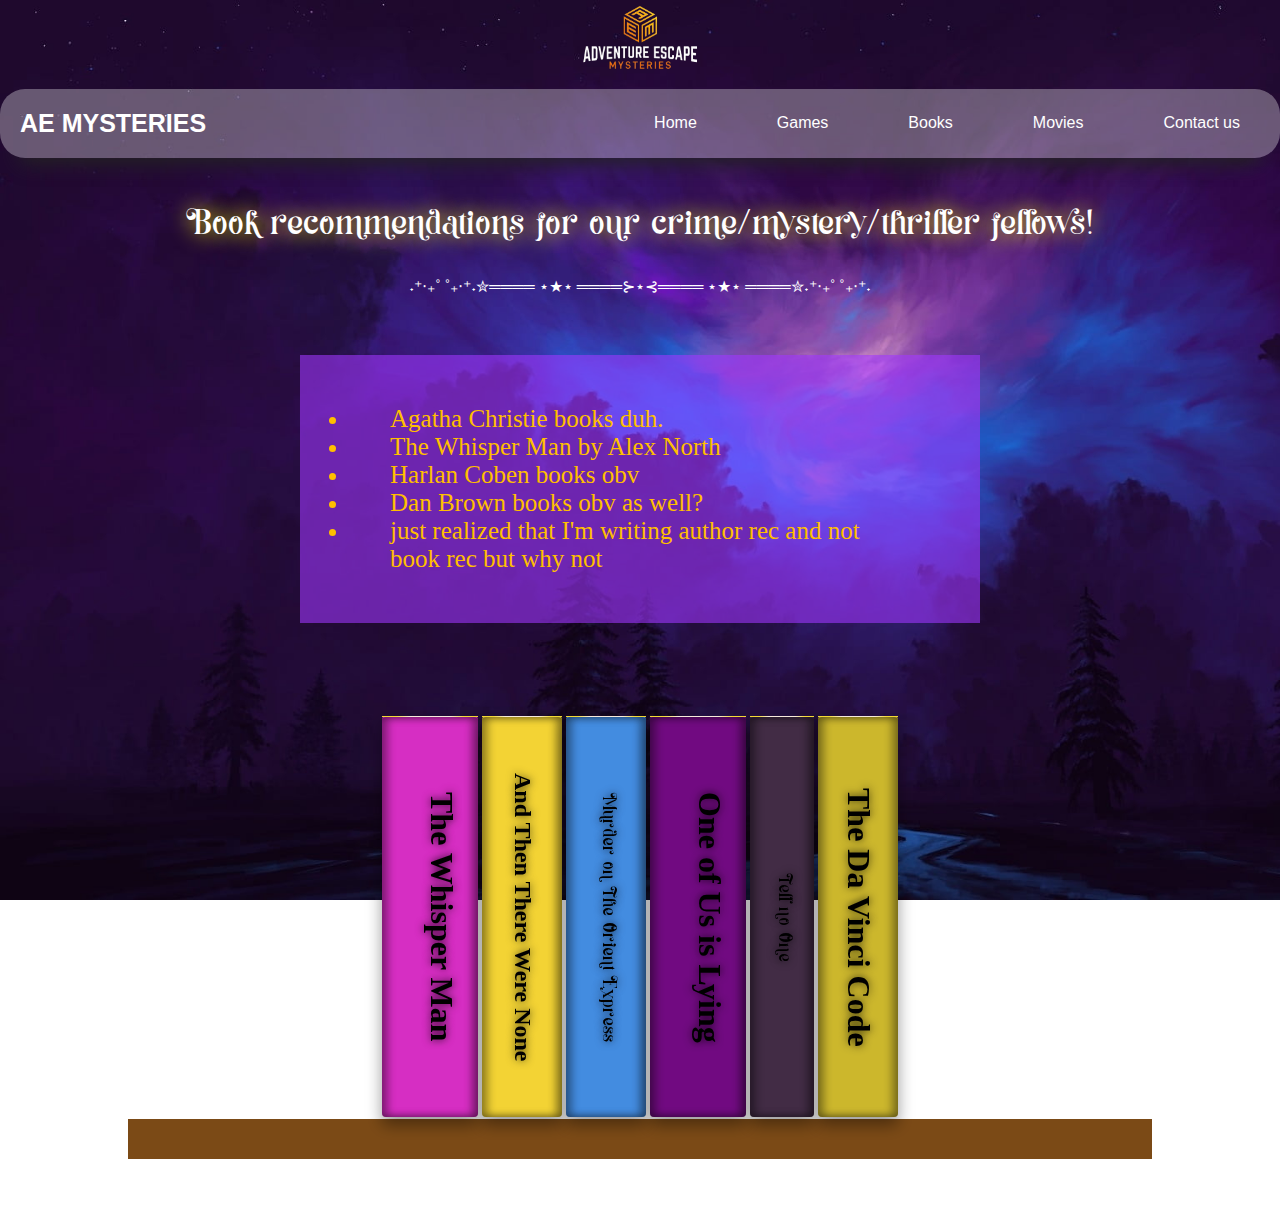
<file: Books.html>
<!DOCTYPE html>
<html lang="en">
<head>
    <meta charset="UTF-8">
    <meta http-equiv="X-UA-Compatible" content="IE=edge">
    <meta name="viewport" content="width=device-width, initial-scale=1.0">
    <link rel="icon" type="image/svg" href="ic.svg">
    <link rel="stylesheet" href="styles.css">
    <link rel="stylesheet" href="books.css">
    
    <title>Bookworms united</title>
</head>
<body>
    <center><img class="log" src="logo.png" width="120px"></center>
        <nav>
        <div class="title"><b>AE MYSTERIES</b></div>
        <ul>
            <li><a class="but" href="index.html">Home</a></li>
            <li><a class="but" href="games.html">Games</a></li>
            <li><a class="but" href="Books.html">Books</a></li>
            <li><a class="but" href="movies.html">Movies</a></li>
            <li><a class="but" href="contact.html">Contact us</a></li>
        </ul>    
    </nav></div><br>
    <h2 style="padding-bottom: none; text-align:center;color: #ffffff; font-family: 'hab',sans-serif; font-weight: 550; font-size: 35px; text-shadow:0 0 0.6em hsl(60, 100%, 50%);">Book recommendations for our crime/mystery/thriller fellows!</h2>
          <p style="color: white;text-align: center;">˖⁺‧₊˚  ˚₊‧⁺˖✮════ ⋆★⋆ ════⊱⋆⊰════ ⋆★⋆ ════✮˖⁺‧₊˚  ˚₊‧⁺˖</p><br>
          <ul style="font-size: 25px; align-items: center; margin-right: 300px;margin-left: 300px;padding: 50px; background-color: rgba(161, 54, 255, 0.586); color: #ffbf00;">
        <li>Agatha Christie books duh.
        </li>
        <li>The Whisper Man by Alex North</li>
        <li>Harlan Coben books obv</li>
        <li>Dan Brown books obv as well?</li>
        <li>just realized that I'm writing author rec and not book rec but why not</li>
    </ul><br>
    <div id='shelf'>
        <div class='book-bg b1'>
          <div class='book flex-column'>
            <div id='book-shading'></div>
            <h1 style='margin-left: 45px; line-height: 1%'>The Whisper Man</h1>
          </div>
        </div>
        <div class='book-bg b2' style="background-color: #ffd500;">
          <div class='book'>
            <div id='book-shading'></div>
            <h2>And Then There Were None</h2>
          </div>
        </div>
        <div class='book-bg b3' style="background-color: #2e8fff;">
          <div class='book'>
            <div id='book-shading'></div>
            <h3 style="font-family: 'hab';
            font-weight: 300;" >Murder on The Orient Express</h3>
          </div>
        </div>
        <div class='book-bg b4' style="background-color: #89009e;">
          <div class='book flex-column'>
            <div id='book-shading'></div>
            <h1 style='margin-left: 45px; line-height: 1%'>One of Us is Lying</h1>
          </div>
        </div>
        <div class='book-bg b5' style="background-color: #472a4b;">
          <div class='book'>
            <div id='book-shading'></div>
            <h3 style="font-family: 'hab';
            font-weight: 250;">Tell no One</h3>
          </div>
        </div>
        <div class='book-bg b6' style="background-color: #d5b900;">
          <div class='book'>
            <div id='book-shading'></div>
            <h1>The Da Vinci Code</h1>
          </div>
        </div>
      </div>
      <center><section style=" width: 80%; background-color: #7b4a16; height: 40px;"></section></center>
      <br><br><br>
</body>
</html>
</file>
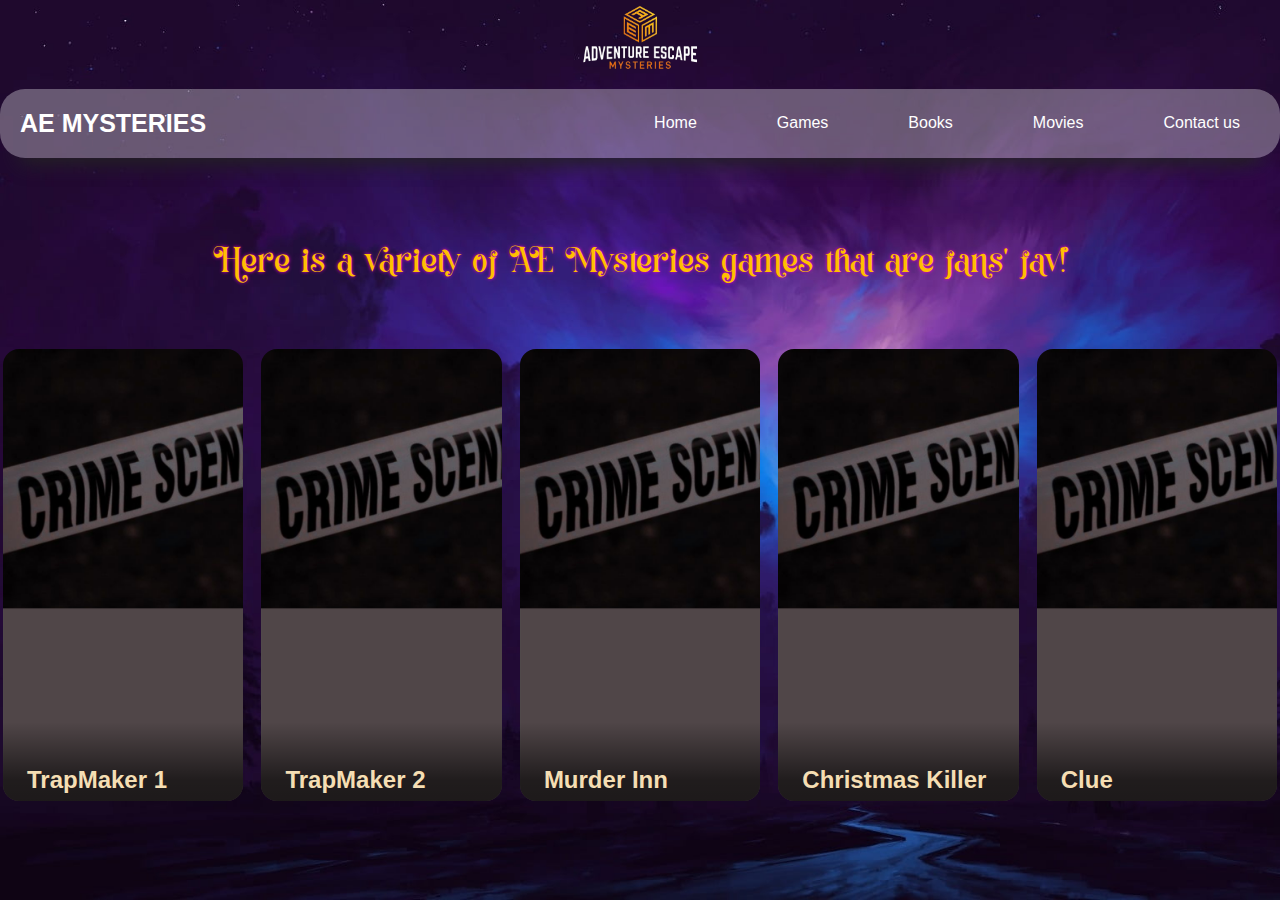
<file: games.html>
<!DOCTYPE html>
<html lang="en">
<head>
    <link rel="stylesheet" href="styles1.css">
    <link rel="icon" type="image/svg" href="ic.svg">
    <meta charset="UTF-8">
    <meta http-equiv="X-UA-Compatible" content="IE=edge">
    <meta name="viewport" content="width=device-width, initial-scale=1.0">
    <title>Games</title>
</head>
<body>
    <center><img class="log" src="logo.png" width="120px"></center>
    <div class="blocka"> 
        <nav>
        <div class="title"><b>AE MYSTERIES</b></div>
        <ul>
            <li><a class="but" href="index.html">Home</a></li>
            <li><a class="but" href="games.html">Games</a></li>
            <li><a class="but" href="Books.html">Books</a></li>
            <li><a class="but" href="movies.html">Movies</a></li>
            <li><a class="but" href="contact.html">Contact us</a></li>
        </ul>    
    </nav></div></div>
    <p class="title1" style="color: #ffbf00; font-family: 'hab',sans-serif; font-weight: 500; font-size: 35px; text-shadow:0 0 0.1em hsl(311, 100%, 50%);">Here is a variety of AE Mysteries games that are fans' fav!</p>
    <table><tr>
        <td><div class="card1">
            <div class="card-content">
            <h2 class="card-title">TrapMaker 1</h2>
            <p class="card-body">A suspicious death lures Detective Kate Gray to a high-tech security conference. Was it murder? Is she next? She has to be quick to find out, time is ticking.</p>
        <a href="https://play.google.com/store/apps/details?id=com.haiku.adventure.escape.game.mystery.stories" class="buttoncard">Install</a>
            </div>
        </div></td>
        <td width="20px"></td>
        <td><div class="card">
            <div class="card-content">
            <h2 class="card-title">TrapMaker 2</h2>
            <p class="card-body">A new case begins with a dead body by the river. But can Kate focus and solve this case or will she be haunted by Trapmaker's escape? That's what we'll find out</p>
        <a href="https://play.google.com/store/apps/details?id=com.haiku.adventure.escape.game.mystery.stories" class="buttoncard">Install</a>
            </div>
        </div></td>
        <td width="20px"></td>
        <td><div class="card">
            <div class="card-content">
            <h2 class="card-title">Murder Inn</h2>
            <p class="card-body">College friends reunite at a remote mountain where mysteries and secrets run deep, and people are murdered in eerie circumstances. Who is innocent?& Who is lying?</p>
        <a href="https://play.google.com/store/apps/details?id=com.haiku.adventure.escape.game.mystery.stories" class="buttoncard">Install</a>
            </div>
        </div></td>
        <td width="20px"></td>
        <td><div class="card">
            <div class="card-content">
            <h2 class="card-title">Christmas Killer</h2>
            <p class="card-body">A homicide victim is found downtown holding a familiar calling card - a snow globe. Kate realizes she is on the trail of the notoriously dangerous serial murderer.</p>
        <a href="https://play.google.com/store/apps/details?id=com.haiku.adventure.escape.game.mystery.stories" class="buttoncard">Install</a>
            </div>
        </div></td>
        <td width="20px"></td>
        <td><div class="card">
            <div class="card-content">
            <h2 class="card-title">Clue</h2>
            <p class="card-body">In Clue: The Murder of Mr. Black, meet the suspects while you explore the manor and locate clues to solve the case. Who killed Mr. Black, with what, and where? </p>
        <a href="https://play.google.com/store/apps/details?id=com.haiku.adventure.escape.game.mystery.stories" class="buttoncard">Install</a>
            </div>
        </div></td>
    </tr></table>
</body>
</html>
</file>
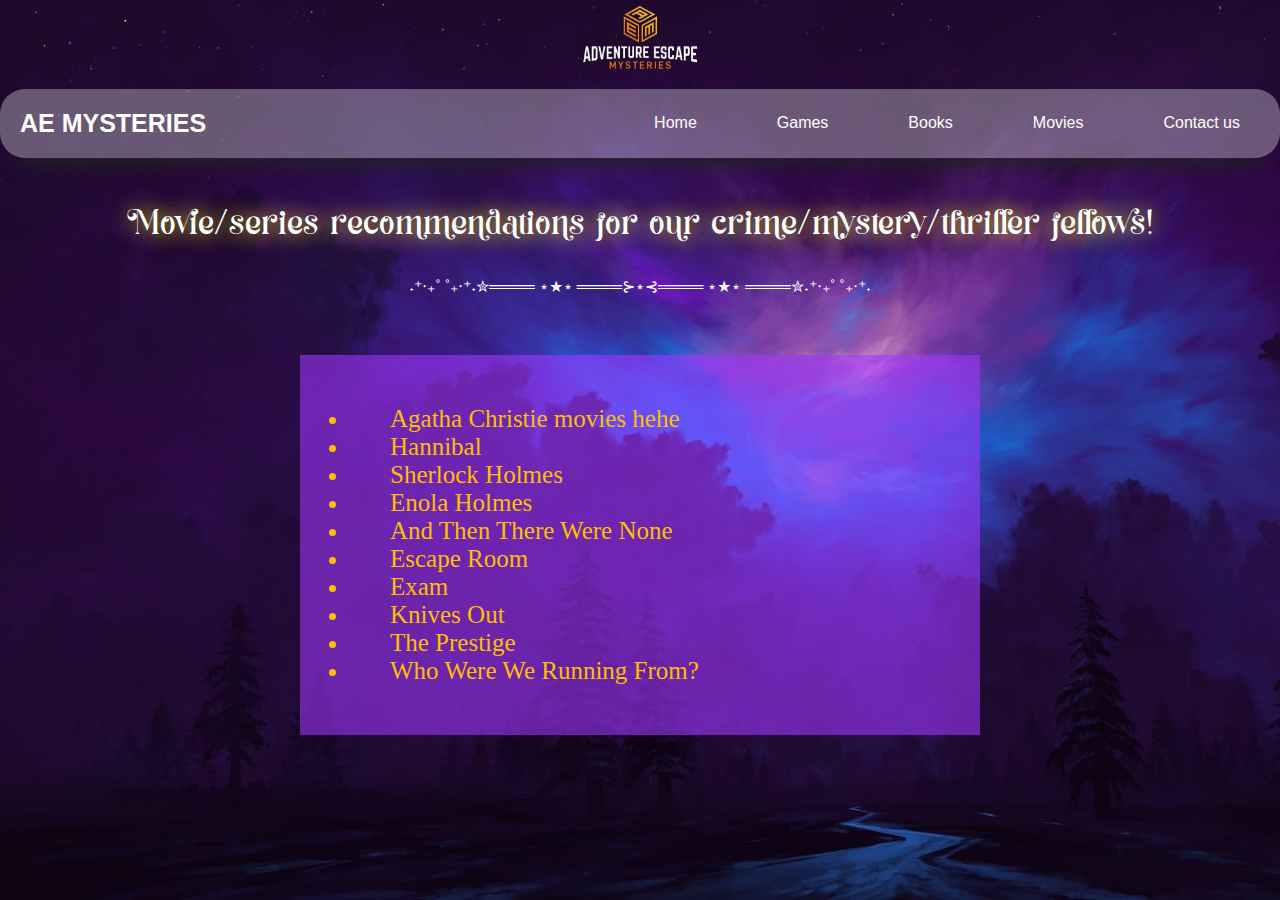
<file: movies.html>
<!DOCTYPE html>
<html lang="en">
<head>
    <meta charset="UTF-8">
    <meta http-equiv="X-UA-Compatible" content="IE=edge">
    <meta name="viewport" content="width=device-width, initial-scale=1.0">
    <link rel="icon" type="image/svg" href="ic.svg">
    <link rel="stylesheet" href="styles.css">
    <title>Bookworms united</title>
</head>
<body>
    <center><img class="log" src="logo.png" width="120px"></center>
        <nav>
        <div class="title"><b>AE MYSTERIES</b></div>
        <ul>
            <li><a class="but" href="index.html">Home</a></li>
            <li><a class="but" href="games.html">Games</a></li>
            <li><a class="but" href="Books.html">Books</a></li>
            <li><a class="but" href="movies.html">Movies</a></li>
            <li><a class="but" href="contact.html">Contact us</a></li>
        </ul>    
    </nav></div><br>
    <h2 style="padding-bottom: none; text-align:center;color: #ffffff; font-family: 'hab',sans-serif; font-weight: 550; font-size: 35px; text-shadow:0 0 0.6em hsl(60, 100%, 50%);">Movie/series recommendations for our crime/mystery/thriller fellows!</h2>
          <p style="color: white;text-align: center;">˖⁺‧₊˚  ˚₊‧⁺˖✮════ ⋆★⋆ ════⊱⋆⊰════ ⋆★⋆ ════✮˖⁺‧₊˚  ˚₊‧⁺˖</p><br>
          <ul style="font-size: 25px; align-items: center; margin-right: 300px;margin-left: 300px;padding: 50px; background-color: rgba(161, 54, 255, 0.586); color: #ffbf00;">
        <li>Agatha Christie movies hehe</li>
        <li>Hannibal</li>
        <li>Sherlock Holmes</li>
        <li>Enola Holmes</li>
        <li>And Then There Were None</li>
        <li>Escape Room</li>
        <li>Exam</li>
        <li>Knives Out</li>
        <li>The Prestige</li>
        <li>Who Were We Running From?</li>
    </ul>
</body>
</html>
</file>
<file: styles.css>
body{
    background-image:url('pxfuel (4).jpg') ;
    background-repeat: no-repeat;
    background-attachment: fixed;
    background-size: cover;
    margin: 0px;
    cursor: url("mg.svg"), auto;
}
@font-face {
    font-family: 'hab';
    src: url(hab.ttf);
}
@font-face {
    font-family: 'ccc';
    src: url(ccc.ttf);
}
.navg{
align-self: center;
border: 10px;
}
.log{
    padding-bottom: 13px;
}
.title{
    padding: 20px;
font-size: 25px;
color: white;
font-family:'Gill Sans', 'Gill Sans MT', Calibri, 'Trebuchet MS', sans-serif;
}
    nav{
    align-items: center;
    background-color: rgba(255, 255, 255, 0.321);
    width:100%;
    display: flex;
    border-radius: 25px;
    justify-content: space-between;
    align-items: center;
box-shadow: 0px 25px 20px -20px rgb(36, 36, 36);

}
nav ul{
    color: white;
    list-style: none;
    display: flex;
    cursor: pointer;
    font-family:'Gill Sans', 'Gill Sans MT', Calibri, 'Trebuchet MS', sans-serif;
}
.but{
    text-decoration: none;
    color: white;
}
li{
    padding-right: 40px;
    padding-left: 40px;
    position: relative;
    z-index: 2;
    transition: color 0.2s;
    
}
nav ul li::after{
    content:'';
    background: #a16cac;
    width: 80%;
    height: 190%;
    border-radius: 30px;
    position: absolute;
    top: 100%;
    left: 50%;
    transform: translate(-50%,-50%);
    z-index: -1;
    opacity: 0;
    transition: top 0.5s, opacity 0.5s ;
}
nav ul li:hover{
    color:black;

}
nav ul li:hover::after{
    top:50%;
    opacity: 1;
}
section h2{
    text-align: center;
    color: white;
    font-size: 35px;
    padding-top: 40px;
    font-family:'Gill Sans', 'Gill Sans MT', Calibri, 'Trebuchet MS', sans-serif;
}
section p{
    color: white;
    text-align: center;
    font-size: 18px;
    font-family:'Gill Sans', 'Gill Sans MT', Calibri, 'Trebuchet MS', sans-serif;
}
.pics{
    padding:50px;
    background-color: #ff1ea12a;

}
.about-us{
    font-family: 'hab',sans-serif;
}
.intro{
padding-bottom: 60px;
padding-top: 30px;
}
.hh{
    padding-top: 100px;
    padding-bottom: 100px;
    
}
::-webkit-scrollbar{
    width:20px;
}
::-webkit-scrollbar-track{
    background: #380336f6;
    border-radius: 100vw;
    margin-block: 0.5em;
}
::-webkit-scrollbar-thumb{
    background:linear-gradient(rgb(255, 0, 149),rgb(102, 0, 255));
    border-radius: 100vw;
    border: 0.1em solid #9859a5e4;
}
.s1{
padding-top: 40px;
padding-bottom: 90px;
}
.login{
font-size: 30px;
font-family:Georgia, 'Times New Roman', Times, serif;
color:hsl(317 100% 54%);
display: inline-block;
cursor: pointer;
text-decoration:none;
border:4px solid hsl(317 100% 54%);
padding:10px 30px;
border-radius: 10px;
text-shadow:0 0 0.1em hsla(0, 0%, 100%, 0.358),  0 0 0.2em hsl(317 100% 54%);
box-shadow: inset 0 0 0.5em hsl(317 100% 54%),0 0 0.5em hsl(317 100% 54%);
position: relative;
transition: background-color 50ms linear;
}
.login::before{
    pointer-events: none;
    content:'';
    position:absolute;
    background: hsl(317 100% 54%);
    top:115%;
    left:0;
    width:100%;
    height:100%;
    transform:perspective(1em) rotatex(40deg) scale(1,0.35);
    filter: blur(1.2em);
    opacity:0.7;

}
.login::after{
    content:'';
    position:absolute;
    top:0;
    bottom: 0;
    left:0;
    right: 0;
    box-shadow: 0 0 2em 0.5em hsl(317 100% 54%);
opacity: 0;
transition: opacity 50ms linear;
}
.login:hover,.login:focus{
    background:hsl(317 100% 54%) ;
    color:rgb(61, 15, 55);
    text-shadow: none;
}
.login:hover::after{
opacity: 1;
}
@keyframes transitionIn{
    from{
        opacity: 0.2;
        transform: scale(108%)
    }
    to{
        opacity: 1;
        transform: scale(100%)
    }
}
body{
    animation: transitionIn 3s;
}
.footer {
    
    left: 10px;
    bottom: 5px;
    right: 10px; 
    width: 100%;
    background-color: rgba(128, 128, 128, 0.315);
    color: white;
    text-align: center;
    padding-top: 15px;
    padding-bottom: 15px;
    }
</file>
<file: books.css>
@font-face {
    font-family: 'hab';
    src: url(hab.ttf);
}
#shelf {
    display: flex;
    justify-content: center;
    padding-top: 3rem;
  }
  .book-bg {
    overflow: hidden;
    height: 25rem;
    margin: 2px;
    cursor: pointer;
    transition: margin 0.3s ease-in-out, box-shadow 0.3s ease-in-out,
      transform 0.3s ease-in-out;
    filter: grayscale(25%);
    border-radius: 4px;
    background: rgb(255, 30, 229);
    box-shadow: 0 0.5rem 1rem 0rem rgba(0, 0, 0, 0.4);
    border-top-style: solid;
    border-top-width: 1px;
    border-image: linear-gradient(
      to right,
      #ffdd00,
      #ffdd00 15%,
      antiquewhite 30%,
      antiquewhite 70%,
      #ffdd00 85%,
      #ffdd00
    );
    border-image-slice: 1;
    order: 200;
  }
  .book-bg:hover {
    box-shadow: 0 0.5rem 3rem -0.5rem rgba(0, 0, 0, 0.4);
    z-index: 10;
    margin-top: -15px;
    transform: scale(1.03, 1.03);
  }
  .b1{
    width: 6rem;
  }
  .b2 {
    width: 5rem;
  }
  .b3 {
    width: 5rem;
  }
  .b4 {
    width: 6rem;
  }
  .b5{
    width: 4rem;
  }
  .b6{
    width: 5rem;
  }

  .book h1,
  h2,
  h3,
  h4,
  h5 {
    text-shadow: 0 0 0.5rem rgba(0, 0, 0, 0.8);
  }
  .book {
    display: flex;
    height: 100%;
    width: 100%;
    box-shadow: inset -0.35rem 0 0.5rem rgba(0, 0, 0, 0.4),
      inset 0.35rem 0 0.5rem rgba(0, 0, 0, 0.4);
    justify-content: center;
    align-items: center;
    writing-mode: vertical-rl;
  }
</file>
<file: styles1.css>
body:not(.footer) {
    display:grid;
    place-items: center;
    background-image:url('pxfuel (4).jpg') ;
    background-repeat: no-repeat;
    background-attachment: fixed;
    background-size: cover;
    margin: 0px;
    font-family: sans-serif;
    box-sizing: border-box;
    cursor: url("mg.svg"), auto;
}
.but{
    text-decoration: none;
    color: white;
}
.log{
    padding-bottom: 13px;
}
.title1{
    padding-bottom:25px ;
    color: blanchedalmond;
    font-size: 20px;
    font-family: 'Lucida Sans', 'Lucida Sans Regular', 'Lucida Grande', 'Lucida Sans Unicode', Geneva, Verdana, sans-serif;
    text-align: center;
}
.blocka{
    width:100%;
    padding-bottom: 50px;
}
.navg{
    align-self: center;
    border: 10px;
    }
    .title{
        padding: 20px;
    font-size: 25px;
    color: white;
    font-family:'Gill Sans', 'Gill Sans MT', Calibri, 'Trebuchet MS', sans-serif;
    }
        nav{
        align-items: center;
        background-color: rgba(255, 255, 255, 0.321);
        width:100%;
        display: flex;
        border-radius: 25px;
        justify-content: space-between;
        align-items: center;
    box-shadow: 0px 25px 20px -20px rgb(36, 36, 36);
    }
    nav ul{
        color: white;
        list-style: none;
        display: flex;
        cursor: pointer;
        font-family:'Gill Sans', 'Gill Sans MT', Calibri, 'Trebuchet MS', sans-serif;
    }
    li{
        padding-right: 40px;
        padding-left: 40px;
        position: relative;
        z-index: 2;
        transition: color 0.2s;
    }
    nav ul li::after{
        content:'';
        background: #a16cac;
        width: 80%;
        height: 190%;
        border-radius: 30px;
        position: absolute;
        top: 100%;
        left: 50%;
        transform: translate(-50%,-50%);
        z-index: -1;
        opacity: 0;
        transition: top 0.5s, opacity 0.5s ;
    }
    nav ul li:hover{
        color:black;
    
    }
    nav ul li:hover::after{
        top:50%;
        opacity: 1;
    }
    section h2{
        text-align: center;
        color: white;
        font-size: 35px;
        padding-top: 40px;
        font-family:'Gill Sans', 'Gill Sans MT', Calibri, 'Trebuchet MS', sans-serif;
    }
    section p{
        color: white;
        text-align: center;
        font-size: 18px;
        font-family:'Gill Sans', 'Gill Sans MT', Calibri, 'Trebuchet MS', sans-serif;
    }
::-webkit-scrollbar{
    width:20px;
}
::-webkit-scrollbar-track{
    background: #a16cac9f;
    border-radius: 100vw;
    margin-block: 0.5em;
}
::-webkit-scrollbar-thumb{
    background:linear-gradient(rgb(255, 0, 149),rgb(102, 0, 255));
    border-radius: 100vw;
    border: 0.1em solid #a16cac9f;
}
.card{
    background-image: url(y.png);
    background-size: cover;
    padding:10rem 0 0;
    color:wheat;
    width:27ch;
    border-radius: 1em;
    overflow: hidden;
    transition: transform 500ms ease;
}
.card1{
    background-image: url(y.png);
    background-size: cover;
    padding:10rem 0 0;
    color:wheat;
     width:27ch;
    border-radius: 1em;
    overflow: hidden;
    transition: transform 500ms ease;
}
.card-content{
    padding: 1.5em;
    background: linear-gradient(
        hsl(0 0% 0% /0),  hsl(0 0% 0% /0.6) 20%, hsl(0 0% 0% /1));
        transform: translateY(73%);
        transition: transform 500ms ease;
        transition-delay: 50ms;
}
.card-content >*:not(.card-title){
    opacity:0;
    transition: opacity 500ms linear;
    transition-delay: 100ms;
}
.card:hover .card-content >*:not(.card-title){
    opacity: 1;
}
.card1:hover .card-content >*:not(.card-title){
    opacity: 1;
}
.card:hover .card-content{
    transform: translateY(0%);
}
.card1:hover .card-content{
    transform: translateY(0%);
}
.card-title{
    position: relative;
    width: max-content;
}
.card-title::after{
content:'';
position: absolute;
height: 4px;
left:0;
bottom:0;
width:100%;
background: rgb(191, 79, 201);
transform: scaleX(0);
transition: transform 500ms ease;
transition-delay: 200ms;
}
.card:hover .card-title::after{
    transform: scaleX(1);
}
.card1:hover .card-title::after{
    transform: scaleX(1);
}
.card:hover{
transform: scale(1.05);
}
.card1:hover{
    transform: scale(1.05);
    }
.buttoncard{
    cursor: pointer;
    display: inline-block;
    text-decoration: none;
    color: rgb(0, 0, 0);
    background:rgb(191, 79, 201) ;
    padding:0.5em 1.25em;
    border-radius: 0.3em;
}
.buttoncard:hover, .buttoncard:focus{
    background:rgb(171, 140, 173); 
}
table{
    padding-bottom: 100px;
}
@keyframes transitionIn{
    from{
        opacity: 0.2;
        transform: scale(108%)
    }
    to{
        opacity: 1;
        transform: scale(100%)
    }
}
body{
    animation: transitionIn 3s;
}
@font-face {
    font-family: 'hab';
    src: url(hab.ttf);
}
</file>
